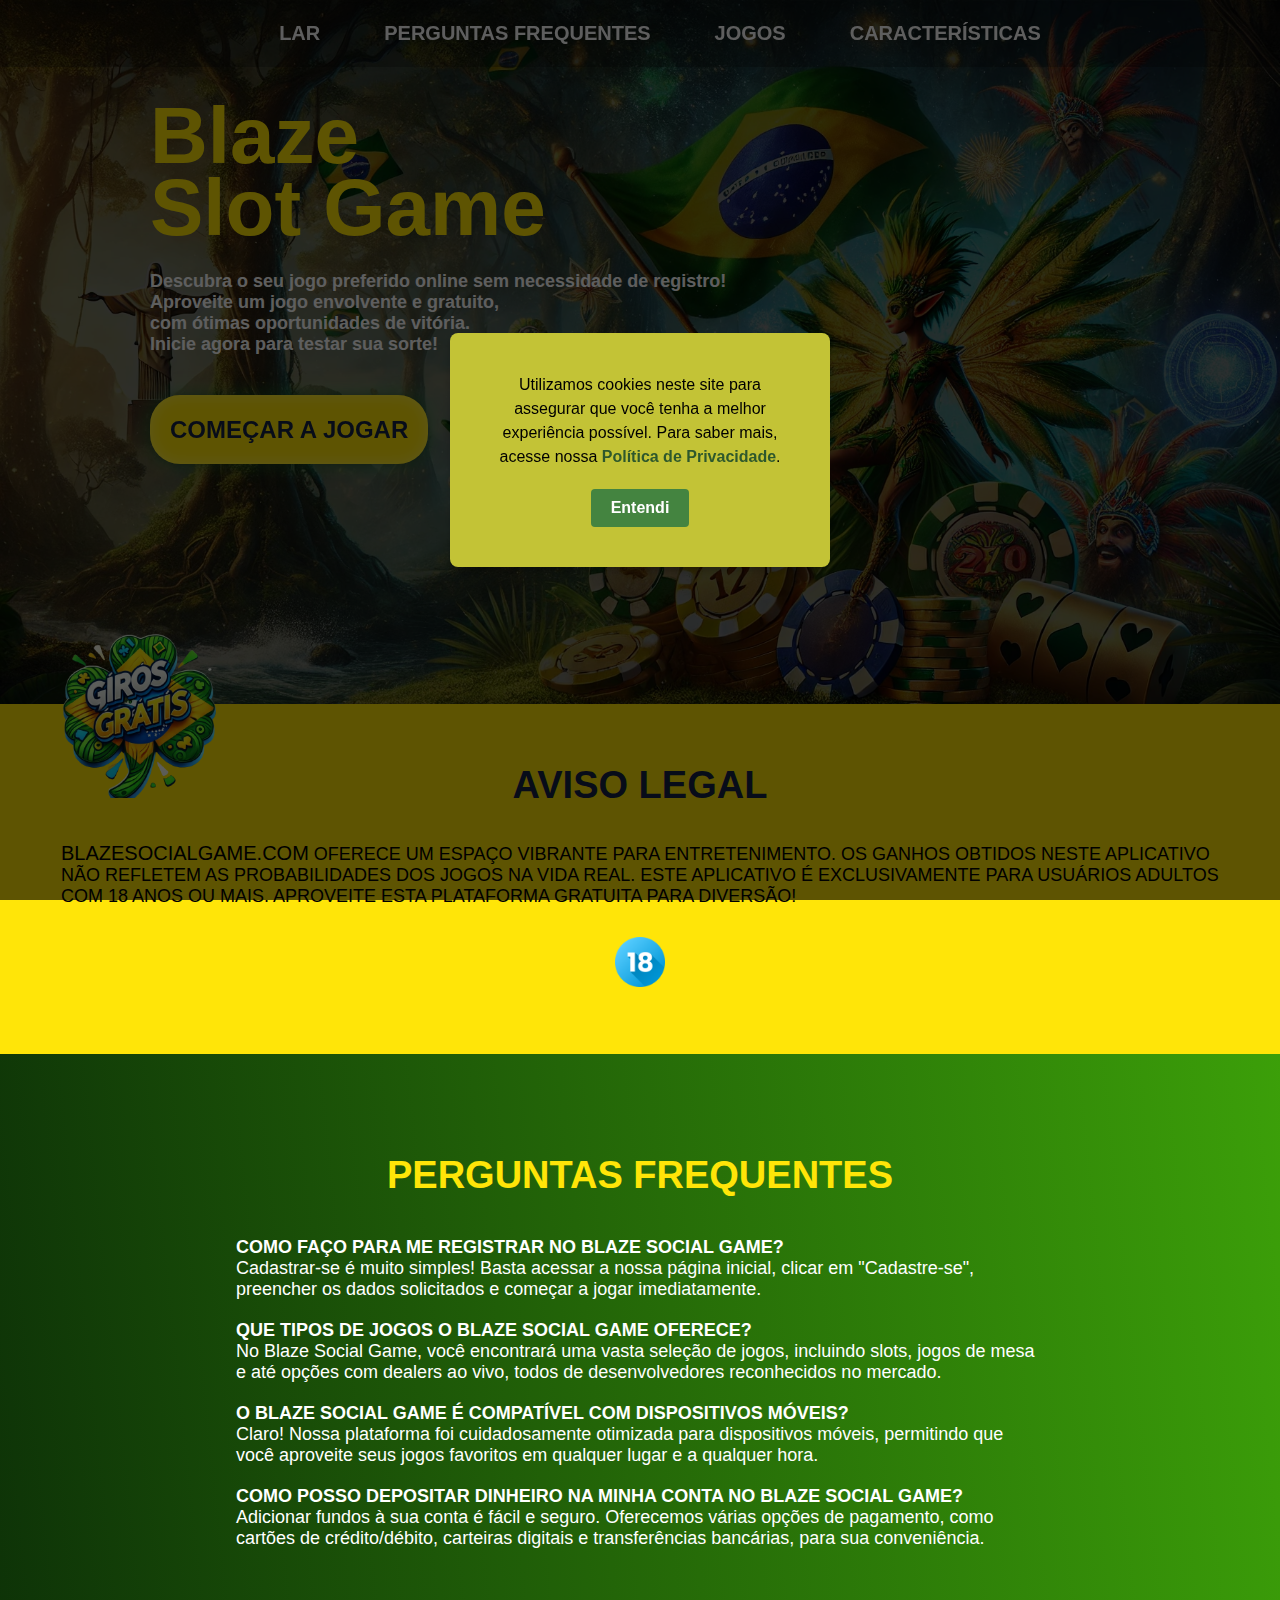
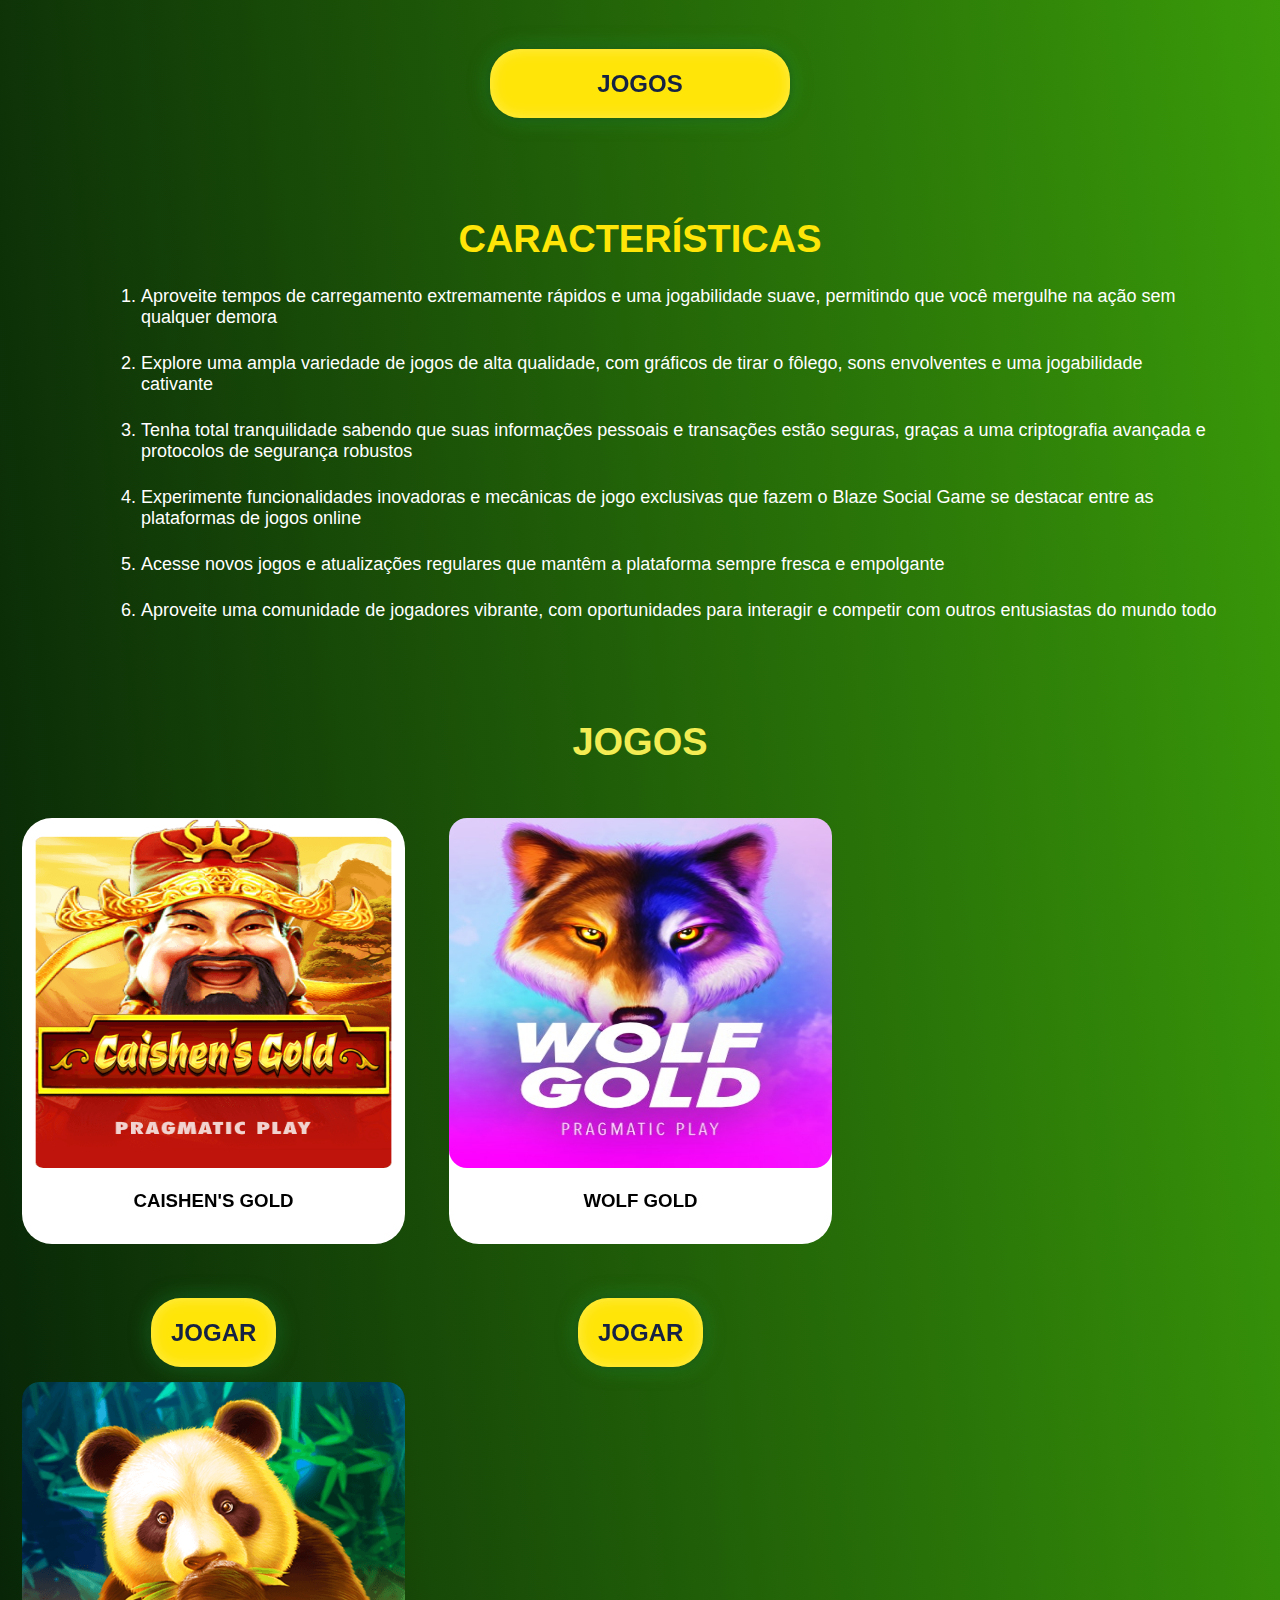
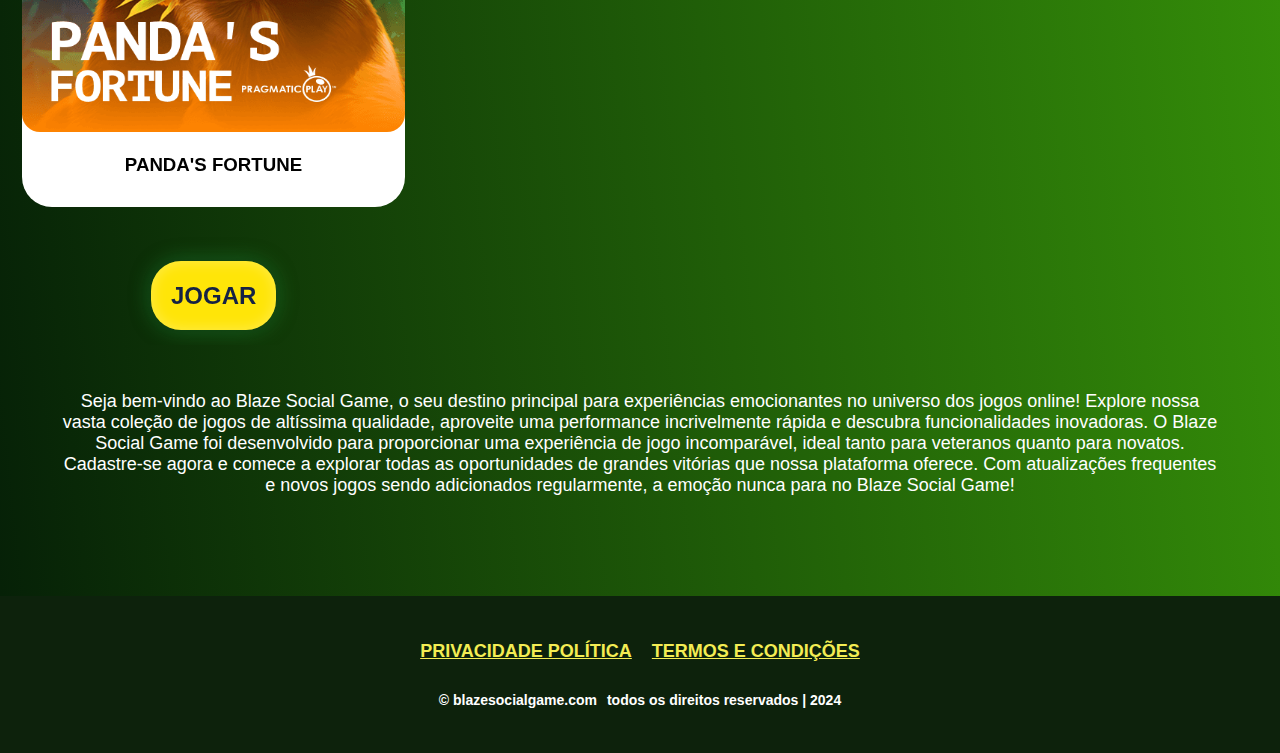
<file: index.html>
<!DOCTYPE html>
<html lang="en">

<head>
    <meta charset="UTF-8">
    <meta http-equiv="X-UA-Compatible" content="IE=edge">
    <meta name="viewport" content="width=device-width,initial-scale=1">
    <title>Blaze Social Game</title>
    <meta name="description" content="">
    <link rel="shortcut icon" href="favicon.ico" type="image/x-icon">
    <link rel="stylesheet" href="css/style.min.css">
</head>

<body>
    <div class="page__wrapper">
        <div class="modal modal_menu"></div>
        <header class="header">
            <div class="container header__wrapper">
                <nav class="menu menu-mobile header__menu">
                    <ul class="menu__list">
                        <li class="link menu__item"><a class="link menu__link" href="#">LAR</a></li>
                        <li class="link menu__item"><a class="link menu__link" href="#faq">Perguntas frequentes</a></li>
                        <li class="link menu__item"><a class="link menu__link" href="#games">Jogos</a></li>
                        <li class="link menu__item"><a class="link menu__link" href="#features">Características</a></li>
                    </ul>
                </nav>
                <div class="hamburger">
                    <div class="hamburger__item"></div>
                    <div class="hamburger__item"></div>
                    <div class="hamburger__item"></div>
                </div>
            </div>
        </header>
        <section class="top">
            <div class="container top__wrapper">
                <h1 class="top__title">Blaze<br>Slot Game</h1>
                <p class="text top__text">Descubra o seu jogo preferido online sem necessidade de registro!<br>Aproveite
                    um jogo envolvente e gratuito, <br> com ótimas oportunidades de vitória.<br>Inicie agora para testar
                    sua sorte!</p>
                <a href="#games" class="button top__button">Começar a jogar</a>


            </div>
        </section>
        <section class="main">

            <div class="disclaimer">
                <div class="container disclaimer__wrapper">
                    <h2 class="disclaimer__title">Aviso Legal</h2>
                    <p class="text disclaimer__text">
                        <a href="https://BlazeSocialGame.com" target="_blank"
                            class="link disclaimer__link">BlazeSocialGame.com</a> oferece um espaço vibrante para
                        entretenimento. Os ganhos obtidos neste aplicativo não refletem as probabilidades dos jogos na
                        vida real. Este aplicativo é exclusivamente para usuários adultos com 18 anos ou mais. Aproveite
                        esta plataforma gratuita para diversão!
                    </p>

                    <img src="./images/18.png" alt="18+" class="disclaimer__img">
                </div>
                <!-- <img src="images/coin.png" alt="coin image" class="disclaimer__image disclaimer__image_coin"> -->
                <img src="images/klever.png" alt="coin image" class="disclaimer__image disclaimer__image_klever">
            </div>

            <div class="faq" id="faq">

                <div class="container faq__wrapper">
                    <h2 class="faq__title">Perguntas frequentes</h2>
                    <div class="faq__list">
                        <div class="faq__item">
                            <div class="text faq__text-title">Como faço para me registrar no Blaze Social Game?</div>
                            <p class="text faq__text">Cadastrar-se é muito simples! Basta acessar a nossa página
                                inicial, clicar em "Cadastre-se", preencher os dados solicitados e começar a jogar
                                imediatamente.</p>
                        </div>
                        <div class="faq__item">
                            <div class="text faq__text-title">Que tipos de jogos o Blaze Social Game oferece?</div>
                            <p class="text faq__text">No Blaze Social Game, você encontrará uma vasta seleção de jogos,
                                incluindo slots, jogos de mesa e até opções com dealers ao vivo, todos de
                                desenvolvedores reconhecidos no mercado.</p>
                        </div>
                        <div class="faq__item">
                            <div class="text faq__text-title">O Blaze Social Game é compatível com dispositivos móveis?
                            </div>
                            <p class="text faq__text">Claro! Nossa plataforma foi cuidadosamente otimizada para
                                dispositivos móveis, permitindo que você aproveite seus jogos favoritos em qualquer
                                lugar e a qualquer hora.</p>
                        </div>
                        <div class="faq__item">
                            <div class="text faq__text-title">Como posso depositar dinheiro na minha conta no Blaze
                                Social Game?</div>
                            <p class="text faq__text">Adicionar fundos à sua conta é fácil e seguro. Oferecemos várias
                                opções de pagamento, como cartões de crédito/débito, carteiras digitais e transferências
                                bancárias, para sua conveniência.</p>
                        </div>

                    </div>

                </div>

            </div>
            <a href="#games" class="button main__button">jogos</a>
            <div class="features" id="features">
                <div class="container features__wrapper">
                    <h2 class="features__title">Características</h2>
                    <div class="features__list container">
                        <div class="features__item">
                            <p class="text features__text">
                            <ul class="features__wrap">
                                <ul class="features__wrap">
                                    <li class="text">Aproveite tempos de carregamento extremamente rápidos e uma
                                        jogabilidade suave, permitindo que você mergulhe na ação sem qualquer demora
                                    </li>
                                    <li class="text">Explore uma ampla variedade de jogos de alta qualidade, com
                                        gráficos de tirar o fôlego, sons envolventes e uma jogabilidade cativante</li>
                                    <li class="text">Tenha total tranquilidade sabendo que suas informações pessoais e
                                        transações estão seguras, graças a uma criptografia avançada e protocolos de
                                        segurança robustos</li>
                                    <li class="text">Experimente funcionalidades inovadoras e mecânicas de jogo
                                        exclusivas que fazem o Blaze Social Game se destacar entre as plataformas de
                                        jogos online</li>
                                    <li class="text">Acesse novos jogos e atualizações regulares que mantêm a plataforma
                                        sempre fresca e empolgante</li>
                                    <li class="text">Aproveite uma comunidade de jogadores vibrante, com oportunidades
                                        para interagir e competir com outros entusiastas do mundo todo</li>
                                </ul>

                            </ul>

                            </p>
                        </div>

                    </div>
                </div>
            </div>

            <div class="games" id="games">
                <div class="container games__wrapper">
                    <h2 class="games__title">jogos</h2>
                    <div class="games__list">
                        <div class="games__item">
                            <div class="games__header"><img src="images/game_1.png" alt="game image"
                                    class="games__image">
                                <div class="games__name">Caishen's Gold</div>
                            </div><button class="button games__button" data-game="fortune">jogar</button>
                        </div>
                        <div class="games__item">
                            <div class="games__header"><img src="images/game_2.png" alt="game image"
                                    class="games__image">
                                <div class="games__name">Wolf Gold</div>
                            </div><button class="button games__button" data-game="wolf">jogar</button>
                        </div>
                        <div class="games__item">
                            <div class="games__header"><img src="images/game_3.png" alt="game image"
                                    class="games__image">
                                <div class="games__name">Panda's Fortune</div>
                            </div><button class="button games__button" data-game="pandagold">jogar</button>
                        </div>
                    </div>
                </div>
                <div class="container games__field hide"><img src="images/close.svg" alt="close" class="games__close">
                </div>
                <div class="container main__wrapper">
                    <p class="text main__text">Seja bem-vindo ao Blaze Social Game, o seu destino principal para
                        experiências emocionantes no universo dos jogos online! Explore nossa vasta coleção de jogos de
                        altíssima qualidade, aproveite uma performance incrivelmente rápida e descubra funcionalidades
                        inovadoras. O Blaze Social Game foi desenvolvido para proporcionar uma experiência de jogo
                        incomparável, ideal tanto para veteranos quanto para novatos. Cadastre-se agora e comece a
                        explorar todas as oportunidades de grandes vitórias que nossa plataforma oferece. Com
                        atualizações frequentes e novos jogos sendo adicionados regularmente, a emoção nunca para no
                        Blaze Social Game!</p>
                </div>
            </div>

        </section>

        <footer class="footer">
            <div class="container footer__wrapper">
                <div class="footer__conditions">
                    <a href="/terms.html" class="link footer__link">Termos e
                        condições</a>
                    <a href="/privacy.html" class="link footer__link">Privacidade
                        política</a>
                </div>
                <div class="link footer__rights"><a href="/" class="link footer__link">&copy;
                        BlazeSocialGame.com</a>Todos os direitos reservados | 2024</div>
            </div>
        </footer>
    </div>
    <script src="js/jquery.min.js"></script>
    <script type="text/javascript" src="js/slick.min.js"></script>
    <script src="js/script.js"></script>

    <!-- Modal -->
    <div id="cookie-modal" class="modal">
        <div class="modal-content">
    <p>Utilizamos cookies neste site para assegurar que você tenha a melhor experiência possível. Para saber mais, acesse nossa
        <a href="/privacy.html" target="_blank" class="privacy-link">Política de Privacidade</a>.
    </p>
    <button class="close-modal" onclick="closeModal()">Entendi</button>
</div>

    </div>

    <script src="/js/modal.js"></script>

</body>

</html>
</file>
<file: css/style.min.css>
/*! normalize-scss | MIT/GPLv2 License | bit.ly/normalize-scss */
@import url(slick.css);

html {
  line-height: 1.15;
  -webkit-text-size-adjust: 100%;
}

body {
  margin: 0;
  font-family: "Work Sans", sans-serif;
}

main {
  display: block;
}

h1 {
  font-size: 2em;
  margin: 0.67em 0;
}

hr {
  box-sizing: content-box;
  height: 0;
  overflow: visible;
}

main {
  display: block;
}

pre {
  font-family: monospace, monospace;
  font-size: 1em;
}

a {
  background-color: rgba(0, 0, 0, 0);
}

abbr[title] {
  border-bottom: none;
  text-decoration: underline;
  -webkit-text-decoration: underline dotted;
  text-decoration: underline dotted;
}

b,
strong {
  font-weight: bolder;
}

code,
kbd,
samp {
  font-family: monospace, monospace;
  font-size: 1em;
}

small {
  font-size: 80%;
}

sub,
sup {
  font-size: 75%;
  line-height: 0;
  position: relative;
  vertical-align: baseline;
}

sub {
  bottom: -0.25em;
}

sup {
  top: -0.5em;
}

img {
  border-style: none;
}

button,
input,
optgroup,
select,
textarea {
  font-family: inherit;
  font-size: 100%;
  line-height: 1.15;
  margin: 0;
}

button {
  overflow: visible;
}

button,
select {
  text-transform: none;
}

[type="button"],
[type="reset"],
[type="submit"],
button {
  -webkit-appearance: button;
}

[type="button"]::-moz-focus-inner,
[type="reset"]::-moz-focus-inner,
[type="submit"]::-moz-focus-inner,
button::-moz-focus-inner {
  border-style: none;
  padding: 0;
}

[type="button"]:-moz-focusring,
[type="reset"]:-moz-focusring,
[type="submit"]:-moz-focusring,
button:-moz-focusring {
  outline: 1px dotted ButtonText;
}

input {
  overflow: visible;
}

[type="checkbox"],
[type="radio"] {
  box-sizing: border-box;
  padding: 0;
}

[type="number"]::-webkit-inner-spin-button,
[type="number"]::-webkit-outer-spin-button {
  height: auto;
}

[type="search"] {
  -webkit-appearance: textfield;
  outline-offset: -2px;
}

[type="search"]::-webkit-search-decoration {
  -webkit-appearance: none;
}

::-webkit-file-upload-button {
  -webkit-appearance: button;
  font: inherit;
}

fieldset {
  padding: 0.35em 0.75em 0.625em;
}

legend {
  box-sizing: border-box;
  display: table;
  max-width: 100%;
  padding: 0;
  color: inherit;
  white-space: normal;
}

progress {
  vertical-align: baseline;
}

textarea {
  overflow: auto;
}

details {
  display: block;
}

summary {
  display: list-item;
}

template {
  display: none;
}

[hidden] {
  display: none;
}

@import url("https://fonts.googleapis.com/css2?family=Montserrat:ital,wght@0,100..900;1,100..900&family=Work+Sans:ital,wght@0,100..900;1,100..900&display=swap");

* {
  box-sizing: border-box;
}

.page__wrapper {
  overflow: hidden;
}

.page__wrapper_privacy {
  background: linear-gradient(180deg, #15c800 0, #3a3a01 100%);
}

.container {
  max-width: 1158px;
  width: 100%;
  margin: 0 auto;
}

div,
h1,
h2,
h3,
ol,
p,
ul {
  margin: 0;
}

h1 {
  color: #ffe508;
  font-size: 80px;
  font-style: normal;
  font-weight: 900;
  line-height: 72px;
}

h2 {
  color: #ffe508;
  text-align: center;

  font-size: 38px;
  font-style: normal;
  font-weight: 900;
  line-height: normal;
  text-transform: uppercase;
}

.text {
  color: #fff;

  font-size: 18px;
  font-style: normal;
  font-weight: 400;
  line-height: normal;
}

.link {
  color: #fff;

  font-size: 20px;
  font-style: normal;
  font-weight: 700;
  line-height: normal;
  text-transform: uppercase;
  text-decoration: none;
}

.hide {
  display: none;
  transition: all 2s;
}

.show {
  display: block;
}

.modal {
  position: fixed;
  display: none;
  top: 0;
  z-index: -1;
  width: 100%;
  height: 100vh;
}

.modal_menu {
  background: rgba(21, 21, 21, 0.3);
  -webkit-backdrop-filter: blur(8px);
  backdrop-filter: blur(8px);
}

.modal_menu_active {
  display: flex;
  z-index: 10;
}

.header {
  position: fixed;
  padding: 20px 0;
  width: 100%;
  transition: all 0.3s;
  z-index: 10;
  background: rgb(2 3 5 / 26%);
}

.header__wrapper {
  display: flex;
  justify-content: center;
}

.menu {
  display: flex;
  justify-content: center;
  align-items: center;
  width: 100%;
  z-index: 10;
}

.menu__list {
  display: flex;
}

.menu__item {
  list-style: none;
  text-align: center;
  margin-left: 44px;
  text-transform: uppercase;
}

.menu__item:first-child {
  margin-left: 0;
}

.menu__link {
  display: block;
  padding: 2px 10px;
  cursor: pointer;
  -webkit-tap-highlight-color: rgba(0, 0, 0, 0);
}

.menu__link:hover {
  text-shadow: 1px 0 1px #fff, 0 1px 1px #fff;
}

.menu-mobile {
  transition: all 0.5s;
}

.hamburger {
  display: none;
  position: absolute;
  flex-direction: column;
  justify-content: center;
  align-items: flex-end;
  top: 40px;
  right: 40px;
  width: 36px;
  height: 46px;
  border-radius: 5px;
  cursor: pointer;
  z-index: 10;
  -webkit-tap-highlight-color: rgba(0, 0, 0, 0);
}

.hamburger__item {
  width: 100%;
  height: 4px;
  float: right;
  margin-bottom: 10px;
  background-color: #fff;
  transition: all 0.5s;
}

.button {
  position: relative;
  z-index: 9;
  display: flex;
  justify-content: center;
  align-items: center;
  width: auto;
  height: auto;
  color: #152244;

  font-size: 24px;
  font-style: normal;
  font-weight: 700;
  line-height: 121.992%;
  text-transform: uppercase;
  text-decoration: none;
  background-color: #ffe508;
  border: none;
  border-radius: 30px;
  box-shadow: 0 0 10px rgba(0, 0, 0, 0.3), 0 0 20px rgba(40, 167, 69, 0.5),
    inset 0 0 15px rgba(255, 255, 255, 0.3);
  transition: all 0.3s ease;
  cursor: pointer;
  will-change: transform, scale;
  -webkit-tap-highlight-color: rgba(0, 0, 0, 0);
  padding: 20px;
  max-width: 300px;
}

.button:hover {
  transform: scale(1.02);
}

.button:active {
  transform: scale(1);
}

.top {
  position: relative;
  padding: 100px 0 240px;
  background: linear-gradient(rgba(0, 0, 0, 0.5), rgba(0, 0, 0, 0.5)),
    url(../images/bg_1.png) top / cover no-repeat;
  z-index: 9;
}

.top__wrapper {
  max-width: 980px;
  display: flex;
  justify-content: flex-start;
  flex-direction: column;
  align-items: flex-start;
}

.top__title {
  text-align: left;
}

.top__text {
  margin-top: 27px;
  /* font-size: 30px; */
  font-weight: 700;
  text-align: left;
}

.top__button {
  margin-top: 40px;
  /* margin-left: auto; */
}

.main {
  position: relative;
  padding-bottom: 100px;
  background: linear-gradient(264deg, #3da209 0, #062107 100%);
  z-index: 9;
}

.main__button {
  margin: 100px auto 0;
}

.main__clouds {
  position: absolute;
  top: 0;
  width: 100%;
  z-index: -1;
}

.main__clouds_mobile {
  display: none;
}

.main__clouds_privacy {
  width: unset;
  top: 0;
}

.main__clouds_2 {
  position: absolute;
  width: 100%;
  transform: translateY(-80%);
  z-index: -1;
}

.main__clouds_2_mobile {
  display: none;
}

.main__text {
  margin-top: 46px;
  text-align: center;
}

.disclaimer {
  position: relative;
  padding: 60px 0 67px;
  background: #ffe508;
  z-index: 5;
}

.disclaimer__title {
  color: #152244;
}

.disclaimer__text {
  margin-top: 35px;
  color: #000;
  text-transform: uppercase;
}

.disclaimer__link {
  font-size: 20px;
  color: #000;
  font-weight: 400;
}

.disclaimer__image {
  position: absolute;
  z-index: -1;
}

.disclaimer__image_coin {
  bottom: 230px;
  height: 250px;
}

.disclaimer__image_klever {
  top: -130px;
  left: 0;
  height: 280px;
  transform: scale(0.6);
}

.faq {
  padding-top: 100px;
  position: relative;
  z-index: 5;
}

.faq__wrapper {
  max-width: 808px;
}

.faq__list {
  margin-top: 40px;
}

.faq__item {
  margin-top: 20px;
  width: 100%;
}

.faq__text-title {
  font-weight: 900;
  text-transform: uppercase;
}

.faq__image {
  position: absolute;
  z-index: -1;
}

.faq__image_cup {
  top: 35%;
  left: 10%;
}

.faq__image_pipe {
  top: 50%;
  right: 10%;
}

.features {
  position: relative;
  padding-top: 100px;
  z-index: 5;
}

.features__list {
  margin-top: 20px;
}

.features__item {
  margin-top: 25px;
  display: flex;
  align-items: center;
}

.features__logo {
  display: flex;
  justify-content: center;
  width: 30px;
  height: 46px;
  margin-right: 30px;
}

.games {
  position: relative;
  padding-top: 100px;
  z-index: 5;
}

.games__wrapper {
  max-width: 1920px;
}

.games__title {
  color: #f3ed53;
}

.games__list {
  margin-top: 54px;
}

.games__item {
  /* max-height: 550px; */
  padding: 0 22px;
  border-radius: 30px;
  cursor: pointer;
}

.games__header {
  border-radius: 30px;
  background-color: #fff;
  padding-bottom: 31px;
}

.games__image {
  width: 100%;
  height: 350px;
}

.games__name {
  color: #000;
  margin-top: 22px;
  text-align: center;

  font-size: 18.689px;
  font-style: normal;
  font-weight: 900;
  line-height: 121.992%;
  text-transform: uppercase;
}

.games__button {
  margin: 54px auto 15px;
}

.games__field {
  position: relative;
}

.games__frame {
  margin: 60px 0 45px;
  width: 100%;
  height: 550px;
  border: 7px solid #fff;
  border-radius: 30px;
}

.games__close {
  position: absolute;
  right: 0;
  width: 100px;
  height: 100px;
  cursor: pointer;
}

.footer {
  position: relative;
  z-index: 9;
  padding: 45px;
  background-color: #0d220c;
}

.footer__divider {
  width: 100%;
  height: 1px;
  background-color: #fff;
}

.footer__wrapper {
  display: flex;
  justify-content: center;
  flex-wrap: wrap;
  text-align: center;
  gap: 30px;
}

.footer__conditions {
  width: 100%;
  display: flex;
  justify-content: center;
  flex-direction: row-reverse;
  gap: 20px;
}

.footer__conditions .footer__link {
  color: #f3ed53;
  font-size: 18px;
  text-transform: uppercase;
  text-decoration: underline;
}

.footer__rights {
  font-size: 14px;
  text-transform: lowercase;
  display: flex;
  justify-content: center;
  align-items: center;
  gap: 10px;
}

.footer__rights::first-letter {
  text-transform: uppercase;
}

.footer__rights .footer__link {
  font-size: 14px;
  text-transform: lowercase;
}

.footer_privacy {
  position: relative !important;
  bottom: auto !important;
  padding-top: 140px;
  background: #1c1835;
}

.privacy {
  position: relative;
  padding: 115px 0;
  background: top/auto no-repeat url(../images/bg.png);
  z-index: 5;
}

.privacy__title {
  text-align: center;
  padding-bottom: 45px;
  text-transform: uppercase;
}

.privacy__text-title {
  margin: 30px 0;
  font-weight: 700;
}

.privacy__text-title_terms {
  margin-top: 20px;
}

.privacy__text,
.privacy__text-link {
  font-weight: 300;
  line-height: 121.992%;
}

.privacy__text_strong {
  font-weight: 700;
}

.privacy__text-link {
  text-decoration: none;
}

.privacy .text {
  text-align: start;
}

@media (max-width: 1400px) {
  .disclaimer__image {
    transform: scale(0.6);
  }

  .disclaimer__image_coin {
    bottom: 230px;
  }
}

@media (max-width: 1200px) {
  .container {
    max-width: 90%;
  }

  .top {
    background-position-x: 30%;
  }

  .disclaimer__wrapper,
  .faq__wrapper,
  .features__wrapper,
  .main__wrapper {
    max-width: 70%;
  }

  .games__wrapper {
    max-width: 100%;
  }

  .faq__image_cup {
    top: 0;
  }

  .faq__image_pipe {
    top: unset;
    bottom: -200px;
  }

  .footer__wrapper {
    flex-direction: column;
    align-items: center;
  }

  .footer__rights {
    margin-top: 25px;
  }
}

@media (max-width: 1024px) {
  h1 {
    font-size: 72px;
  }

  .disclaimer__wrapper,
  .faq__wrapper,
  .features__wrapper,
  .main__wrapper {
    max-width: 80%;
  }

  .disclaimer__text,
  .features__text,
  .main__text {
    text-align: justify;
  }

  .top__text {
    font-size: 24px;
  }

  .privacy {
    background: linear-gradient(180deg, #0067c8 0, #68c9ed 100%);
  }
}

@media (max-width: 1000px) {
  .container {
    max-width: 90%;
  }

  .header {
    padding: 0;
    background-color: unset;
  }

  .header .menu-mobile {
    position: absolute;
    top: 0;
    right: -100%;
    width: 75%;
    height: 100vh;
    justify-content: start;
    background: linear-gradient(180deg, #a8c800 0, #6879ed 100%);
    margin-top: 0;
    padding: 0 40px;
  }

  .header .menu-mobile_active {
    right: 0;
  }

  .header .menu__list {
    flex-direction: column;
    /* align-items: flex-start; */
    padding-left: 0;
    align-items: center;
  }

  .header .menu__item {
    margin: 25px 0 0;
  }

  .header .menu__item:first-child {
    margin: 0;
  }

  .header .menu__link {
    display: inline;
    font-size: 30px;
    padding: 8px 16px;
  }

  .header .menu__link:hover {
    text-shadow: unset;
  }

  .header .hamburger {
    display: flex;
  }

  .header .hamburger__item_left,
  .header .hamburger__item_right {
    position: absolute;
    transform: rotate(45deg);
  }

  .header .hamburger__item_right {
    transform: rotate(-45deg);
  }

  .button:hover {
    transform: none;
  }

  .button:active {
    transform: scale(0.97);
  }

  .main__clouds {
    display: none;
  }

  .main__clouds_mobile {
    display: block;
  }

  .main__clouds_2 {
    display: none;
  }

  .main__clouds_2_mobile {
    display: block;
  }

  .disclaimer {
    padding-bottom: 80px;
  }

  .disclaimer__image {
    transform: unset;
  }

  .disclaimer__image_klever {
    display: none;
  }

  .disclaimer__image_coin {
    bottom: -100px;
    left: 50%;
    transform: translateX(-50%);
  }

  @media screen and (min-width: 1200px) {
    .disclaimer__image_coin {
      bottom: -120px !important;
    }
  }

  .games__wrapper {
    max-width: 100%;
  }

  .faq {
    padding-top: 150px;
  }

  .faq__image {
    display: none;
  }

  .faq__text,
  .faq__text-title {
    font-size: 16px;
  }

  .disclaimer_privacy {
    margin-bottom: 150px;
  }
}

@media (max-width: 768px) {
  .top {
    padding-bottom: 350px;
    background: left/cover no-repeat url(../images/bg_mobile.png);
    background: linear-gradient(rgba(0, 0, 0, 0.5), rgba(0, 0, 0, 0.5)),
      url(../images/bg_1.png) top / cover no-repeat;
  }

  /* .top__text,
  .top__title {
    text-align: center;
  } */

  .top__button {
    margin: 60px auto 0;
  }

  .games__item {
    max-width: 325px;
  }

  .games__frame {
    height: 70vh;
  }

  .features__wrapper {
    max-width: 80%;
  }

  .footer__conditions {
    flex-direction: column;
  }

  .footer__conditions .footer__link:last-child {
    margin: 60px 0;
  }

  .footer__rights {
    margin-top: 0;
  }
}

@media (max-width: 550px) {
  .header .menu {
    padding: 10px;
  }

  .header .menu__link {
    font-size: 28px;
  }

  .hamburger {
    top: 20px;
    right: 20px;
  }

  .faq__list {
    padding: 0 20px 50px;
  }

  .games__close {
    transform: scale(0.6);
  }

  .privacy__title {
    font-size: 48px;
  }
}

@media (max-width: 420px) {
  h1 {
    font-size: 50px;
    line-height: 1;
  }

  h2 {
    font-size: 36px;
  }

  .text {
    text-align: center;
  }

  .top {
    padding-top: 90px;
  }

  .top__text {
    font-size: 20px;
  }

  .main__button {
    margin: 40px auto 20px;
  }

  .games__item {
    max-width: 300px;
    padding: 0 10px;
  }

  .disclaimer {
    padding-bottom: 160px;
  }

  .disclaimer__image_coin {
    bottom: -180px;
    transform: translateX(-50%) scale(0.7);
  }

  .faq {
    padding-top: 80px;
  }

  .faq__text {
    margin-top: 10px;
  }

  .features,
  .games {
    padding-top: 40px;
  }

  .features__logo {
    margin-right: 15px;
  }

  .features__text {
    font-size: 16px;
  }

  .footer__conditions .footer__link {
    font-size: 18px;
  }

  .footer__conditions .footer__link:last-child {
    margin: 30px 0;
  }

  .privacy__title {
    font-size: 38px;
  }
}

@media (max-width: 330px) {
  .games__frame {
    height: 85vh;
  }
}

html {
  scroll-behavior: smooth;
}

.features__wrap {
  display: flex;
  gap: 25px;
  justify-content: center;
  /* align-items: center; */
  flex-direction: column;
  list-style: auto;
}

@media screen and (min-width: 1200px) {
  .slick-track {
    width: auto !important;
  }
}

.disclaimer__img {
  display: flex;
  justify-content: center;
  align-items: center;
  margin: 0px auto;
  height: 50px;
  margin-top: 30px;
}

/* Modal Styles */
.modal {
  display: flex;
  justify-content: center;
  align-items: center;
  position: fixed;
  top: 0;
  left: 0;
  width: 100%;
  height: 100%;
  background-color: rgb(0 0 0 / 63%);
  opacity: 0;
  visibility: hidden;
  transition: opacity 0.3s ease, visibility 0.3s ease;
  z-index: 1000;
}

.modal-content {
  background-color: #c3c336;
  padding: 40px;
  border-radius: 8px;
  box-shadow: 0 4px 8px rgba(0, 0, 0, 0.2);
  max-width: 380px;
  text-align: center;
}

.modal-content p {
  font-size: 16px;
  line-height: 1.5;
  margin-bottom: 20px;
}

.privacy-link {
  color: #2e582c;
  text-decoration: none;
  font-weight: 600;
}

.privacy-link:hover {
  text-decoration: underline;
}

.close-modal {
  background-color: #448440;
  color: #fff;
  border: none;
  padding: 10px 20px;
  font-size: 16px;
  font-weight: bold;
  border-radius: 4px;
  cursor: pointer;
  transition: background-color 0.3s ease;
}

.close-modal:hover {
  background-color: #4ea04f;
}

/* Show the modal when it's active */
.modal.show {
  opacity: 1;
  visibility: visible;
}
</file>
